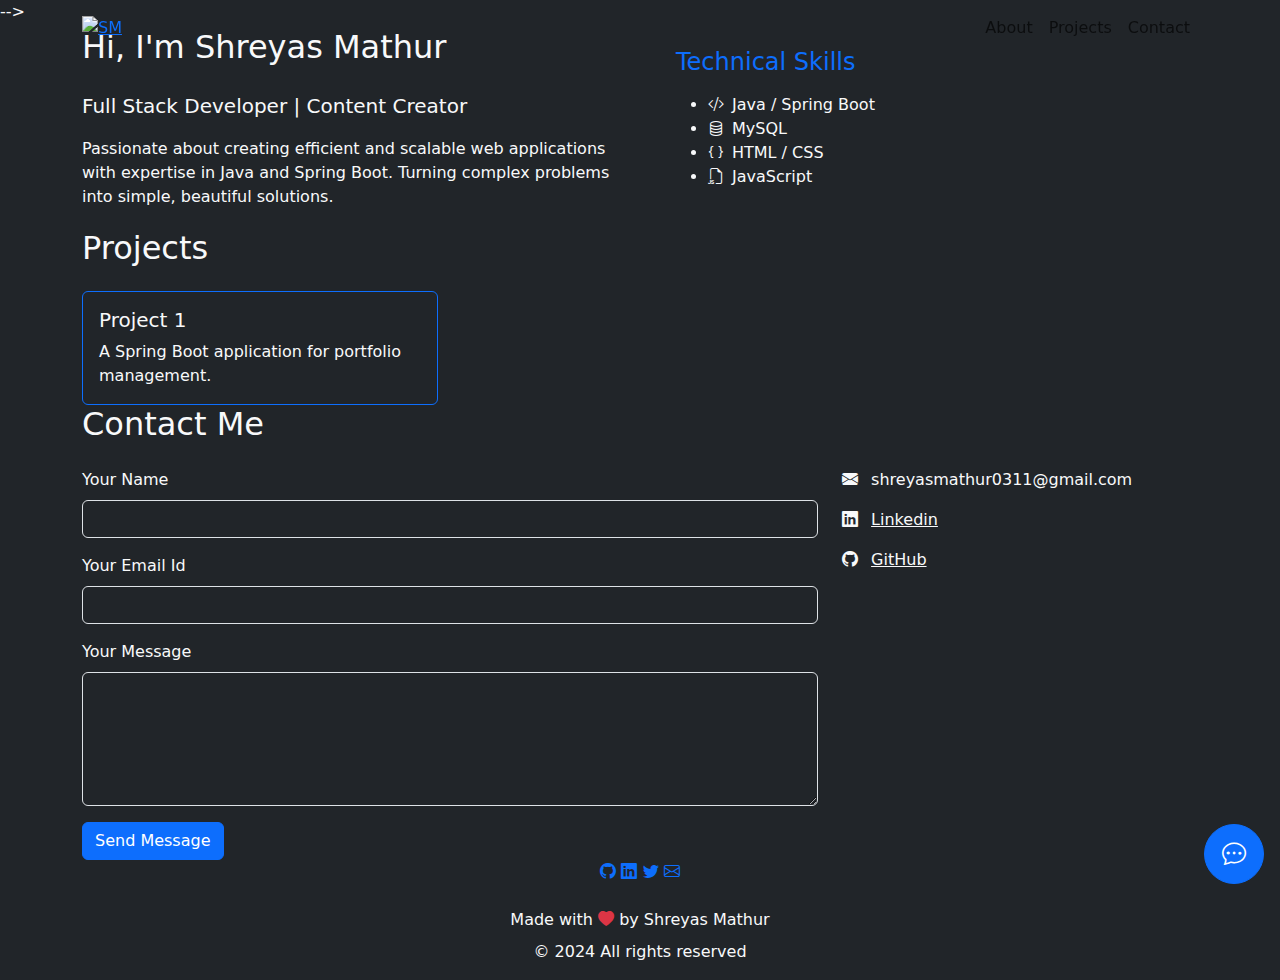
<file: src/main/resources/templates/frontend/index.html>
<!DOCTYPE html>
<html lang="en" xmlns:th="http://www.thymeleaf.org">

<head>
    <meta charset="UTF-8">
    <meta name="viewport" content="width=device-width, initial-scale=1.0">
    <title>Shreyas Mathur | Techie, Content Creator</title>
    <!-- favicon icon -->
    <link rel="icon" type="image/svg+xml" th:href="@{/images/favicon.svg}">
    <link href="https://cdn.jsdelivr.net/npm/bootstrap@5.3.0/dist/css/bootstrap.min.css" rel="stylesheet">
    <link rel="stylesheet" href="https://cdn.jsdelivr.net/npm/bootstrap-icons@1.11.1/font/bootstrap-icons.css"> -->
    <link rel="stylesheet" th:href="@{/css/index.css}" />

</head>

<body class="bg-dark text-light">
    <!-- Navbar -->
    <nav class="navbar navbar-expand-lg fixed-top">
        <div class="container">
            <a class="logo" href="">
                <img th:src="@{/images/logo.svg}" alt="SM">
            </a>

            <button class="navbar-toggler" type="button" data-bs-toggle="collapse" data-bs-target="#navbarNav">
                <span class="navbar-toggler-icon"></span>
            </button>

            <div class="collapse navbar-collapse justify-content-end" id="navbarNav">
                <ul class="navbar-nav">
                    <li class="nav-item">
                        <a class="nav-link" href="#about">About</a>
                    </li>
                    <li class="nav-item">
                        <a class="nav-link" href="#projects">Projects</a>
                    </li>
                    <li class="nav-item">
                        <a class="nav-link" href="#contact">Contact</a>
                    </li>
                </ul>
            </div>
        </div>
    </nav>

    <!-- About Section -->
    <section id="about" class="section about-section">
        <div class="about-overlay">
            <div class="container">
                <div class="row align-items-center">
                    <div class="col-md-6">
                        <div class="about-content">
                            <h2 class="mb-4">Hi, I'm Shreyas Mathur</h2>
                            <p class="lead">Full Stack Developer | Content Creator</p>
                            <p>Passionate about creating efficient and scalable web applications with expertise in Java
                                and Spring Boot. Turning complex problems into simple, beautiful solutions.</p>
                        </div>
                    </div>
                    <div class="col-md-6">
                        <div class="p-4 bg-opacity-75 rounded">
                            <h4 class="text-primary mb-3">Technical Skills</h4>
                            <ul class="skills-list">
                                <li><i class="bi bi-code-slash me-2"></i>Java / Spring Boot</li>
                                <li><i class="bi bi-database me-2"></i>MySQL</li>
                                <li><i class="bi bi-braces me-2"></i>HTML / CSS</li>
                                <li><i class="bi bi-filetype-js me-2"></i>JavaScript</li>
                            </ul>
                        </div>
                    </div>
                </div>
            </div>
        </div>
    </section>

    <!-- Projects Section -->
    <section id="projects" class="section">
        <div class="container">
            <h2 class="mb-4">Projects</h2>
            <div class="row g-4">
                <div class="col-md-4">
                    <div class="card bg-dark text-light border-primary">
                        <div class="card-body">
                            <h5 class="card-title">Project 1</h5>
                            <p class="card-text">A Spring Boot application for portfolio management.</p>
                        </div>
                    </div>
                </div>
            </div>
        </div>
    </section>

    <!-- Contact Section -->
    <section id="contact" class="contact-section section">
        <div class="container">
            <h2 class="mb-4">Contact Me</h2>
            <div class="row">
                <div class="col-md-8">
                    <form method="post" th:action="@{/send-message}" class="contact-form">
                        <div class="mb-3">
                            <label for="name" class="form-label">Your Name</label>
                            <input type="text" class="form-control bg-dark text-light" name="name" placeholder="Name">
                        </div>
                        <div class="mb-3">
                            <label for="name" class="form-label">Your Email Id</label>
                            <input type="email" class="form-control bg-dark text-light" name="email"
                                placeholder="Email">
                        </div>
                        <div class="mb-3">
                            <label for="name" class="form-label">Your Message</label>
                            <textarea class="form-control bg-dark text-light" rows="5" name="message"
                                placeholder="Message"></textarea>
                        </div>
                        <button type="submit" class="btn btn-primary">Send Message</button>
                    </form>
                </div>
                <div class="col-md-4">
                    <div class="d-flex flex-column gap-3">
                        <div>
                            <i class="bi bi-envelope-fill me-2"></i>
                            shreyasmathur0311@gmail.com
                        </div>
                        <div>
                            <i class="bi bi-linkedin me-2"></i>
                            <a href="https://www.linkedin.com/in/shreyas-mathur-44a3631b0/" target="_blank"
                                class="text-light">Linkedin</a>
                        </div>
                        <div>
                            <i class="bi bi-github me-2"></i>
                            <a href="https://github.com/shreyas0311" target="_blank" class="text-light">GitHub</a>
                        </div>
                    </div>
                </div>
            </div>
        </div>
    </section>

    <!-- Chat Widget -->
    <div id="chat-widget" class="position-fixed bottom-0 end-0 m-3" style="z-index: 1000;">
        <button class="btn btn-primary rounded-circle d-flex align-items-center justify-content-center" id="toggle-chat"
            style="width: 60px; height: 60px;">
            <i class="bi bi-chat-dots fs-4"></i>
        </button>
        <div class="card bg-dark text-light border-primary chat-content" style="display: none;">
            <div class="card-body" style="height: 300px; width: 300px; overflow-y: auto;">
                <div id="chat-messages"></div>
                <div class="input-group mt-3">
                    <input type="text" class="form-control bg-dark text-light" id="chat-input"
                        placeholder="Type a message...">
                    <button class="btn btn-primary" id="send-message">
                        <i class="bi bi-send-fill"></i>
                    </button>
                </div>
            </div>
        </div>
    </div>

    <!-- Footer Section -->
    <footer class="footer">
        <div class="container">
            <div class="row text-center">
                <div class="col-12 mb-4">
                    <div class="social-links">
                        <a href="#"><i class="bi bi-github"></i></a>
                        <a href="#"><i class="bi bi-linkedin"></i></a>
                        <a href="#"><i class="bi bi-twitter"></i></a>
                        <a href="#"><i class="bi bi-envelope"></i></a>
                    </div>
                </div>
                <div class="col-12">
                    <p class="mb-2">Made with <i class="bi bi-heart-fill text-danger"></i> by Shreyas Mathur</p>
                    <p>&copy; 2024 All rights reserved</p>
                </div>
            </div>
        </div>
    </footer>

    <!-- Toast Container -->
    <div class="toast-container position-fixed bottom-0 end-0 p-3">
        <div id="messageToast" class="toast" role="alert" aria-live="assertive" aria-atomic="true">
            <div class="toast-header">
                <strong class="me-auto" id="toastTitle">Notification</strong>
                <button type="button" class="btn-close" data-bs-dismiss="toast" aria-label="Close"></button>
            </div>
            <div class="toast-body" id="toastMessage">
                <span th:if="${success}" th:text="${success}" class="text-success"></span>
                <span th:if="${error}" th:text="${error}" class="text-danger"></span>
            </div>
        </div>
    </div>

    <script src="https://cdn.jsdelivr.net/npm/bootstrap@5.3.0/dist/js/bootstrap.bundle.min.js"></script>
    <script type="module" th:src="@{/js/index.js}"></script>
</body>

</html>
</file>
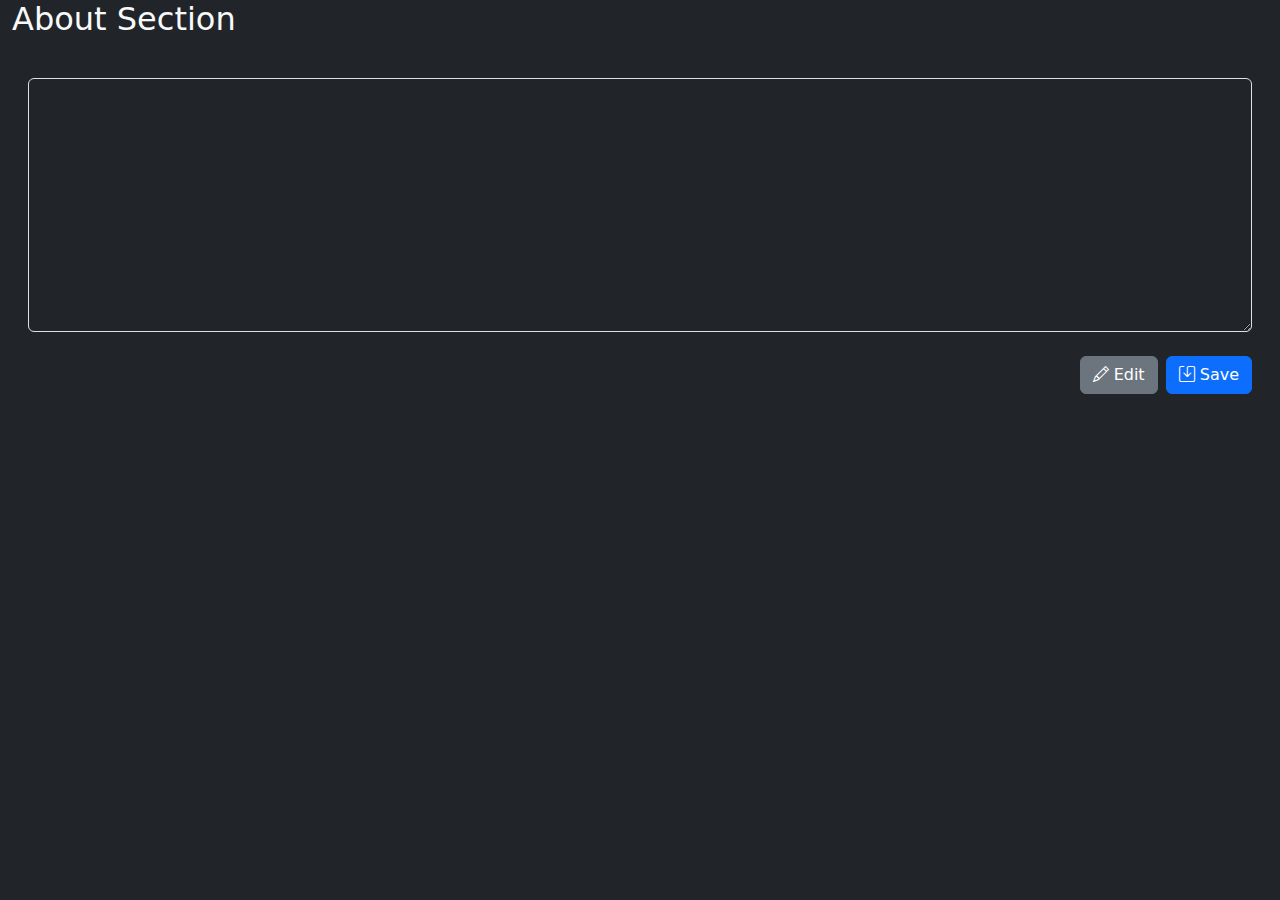
<file: src/main/resources/templates/admin/about.html>
<!DOCTYPE html>
<html lang="en" xmlns:th="http://www.thymeleaf.org">

<head>
    <meta charset="UTF-8">
    <meta name="viewport" content="width=device-width, initial-scale=1.0">
    <title>Admin About</title>
    <link rel="icon" type="image/svg+xml" th:href="@{/images/favicon.svg}">
    <link href="https://cdn.jsdelivr.net/npm/bootstrap@5.3.0/dist/css/bootstrap.min.css" rel="stylesheet">
    <link rel="stylesheet" href="https://cdn.jsdelivr.net/npm/bootstrap-icons@1.11.1/font/bootstrap-icons.css">
    <link rel="stylesheet" th:href="@{/css/admin/dashboard.css}">
    <link rel="stylesheet" th:href="@{/css/admin/sidebar.css}">
    <link rel="stylesheet" th:href="@{/css/admin/navbar.css}">
</head>

<body class="bg-dark">
    <!-- Update navbar fragment -->
    <div th:replace="~{fragments/navbar :: navbar}"></div>

    <!-- Update sidebar fragment -->
    <div th:replace="~{fragments/sidebar :: sidebar}"></div>

    <!-- Main Content -->
    <div class="main-content">
        <div class="container-fluid">
            <h2 class="text-light mb-4">About Section</h2>

            <div class="card bg-dark text-light" style="border: none;">
                <div class="card-body">
                    <form th:action="@{/admin/about/update}" method="post">
                        <div class="mb-4">
                            <textarea class="form-control bg-dark text-light" id="aboutContent" name="aboutContent"
                                rows="10" th:text="${aboutContent}"></textarea>
                        </div>

                        <div class="d-flex justify-content-end gap-2">
                            <button type="button" id="editButton" class="btn btn-secondary">
                                <i class="bi bi-pencil"></i> Edit
                            </button>
                            <button type="submit" class="btn btn-primary">
                                <i class="bi bi-save"></i> Save
                            </button>
                        </div>
                    </form>
                </div>
            </div>
        </div>
    </div>

    <script src="https://cdn.jsdelivr.net/npm/bootstrap@5.3.0/dist/js/bootstrap.bundle.min.js"></script>
    <script>
        document.addEventListener('DOMContentLoaded', function () {
            const textarea = document.getElementById('aboutContent');
            const editButton = document.getElementById('editButton');

            // Initially disable the textarea
            textarea.disabled = true;

            // Enable editing when Edit button is clicked
            editButton.addEventListener('click', function () {
                textarea.disabled = false;
                textarea.focus();
            });
        });
    </script>
</body>

</html>
</file>
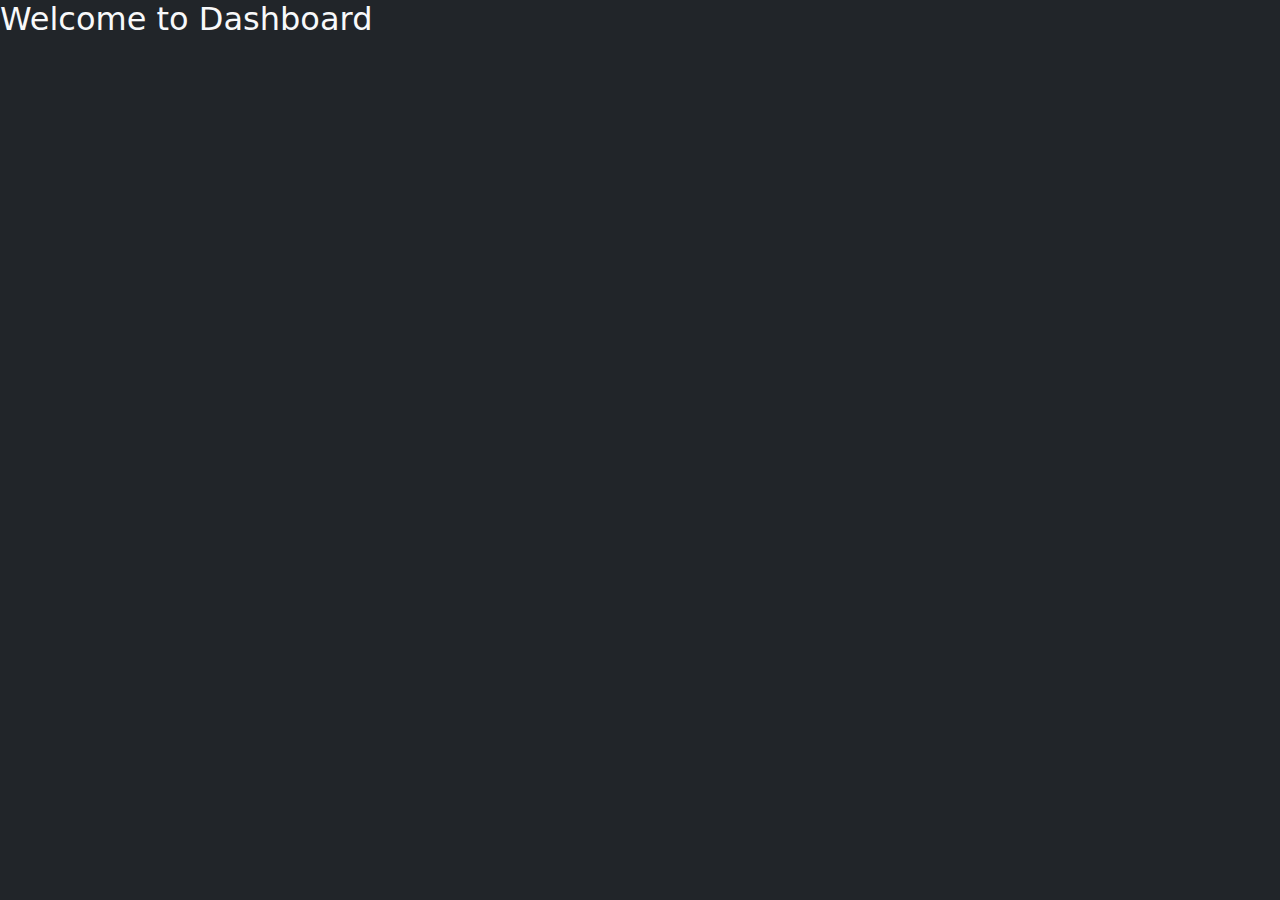
<file: src/main/resources/templates/admin/dashboard.html>
<!DOCTYPE html>
<html lang="en" xmlns:th="http://www.thymeleaf.org">

<head>
    <meta charset="UTF-8">
    <meta name="viewport" content="width=device-width, initial-scale=1.0">
    <title>Admin Dashboard</title>
    <link rel="icon" type="image/svg+xml" th:href="@{/images/favicon.svg}">
    <link href="https://cdn.jsdelivr.net/npm/bootstrap@5.3.0/dist/css/bootstrap.min.css" rel="stylesheet">
    <link rel="stylesheet" href="https://cdn.jsdelivr.net/npm/bootstrap-icons@1.11.1/font/bootstrap-icons.css">
    <link rel="stylesheet" th:href="@{/css/admin/dashboard.css}">
    <link rel="stylesheet" th:href="@{/css/admin/sidebar.css}">
    <link rel="stylesheet" th:href="@{/css/admin/navbar.css}">
</head>

<body class="bg-dark">
    <!-- Update navbar fragment -->
    <div th:replace="~{fragments/navbar :: navbar}"></div>

    <!-- Update sidebar fragment -->
    <div th:replace="~{fragments/sidebar :: sidebar}"></div>

    <!-- Main Content -->
    <div class="main-content">
        <h2 class="text-light">Welcome to Dashboard</h2>
    </div>

    <script src="https://cdn.jsdelivr.net/npm/bootstrap@5.3.0/dist/js/bootstrap.bundle.min.js"></script>
</body>

</html>
</file>
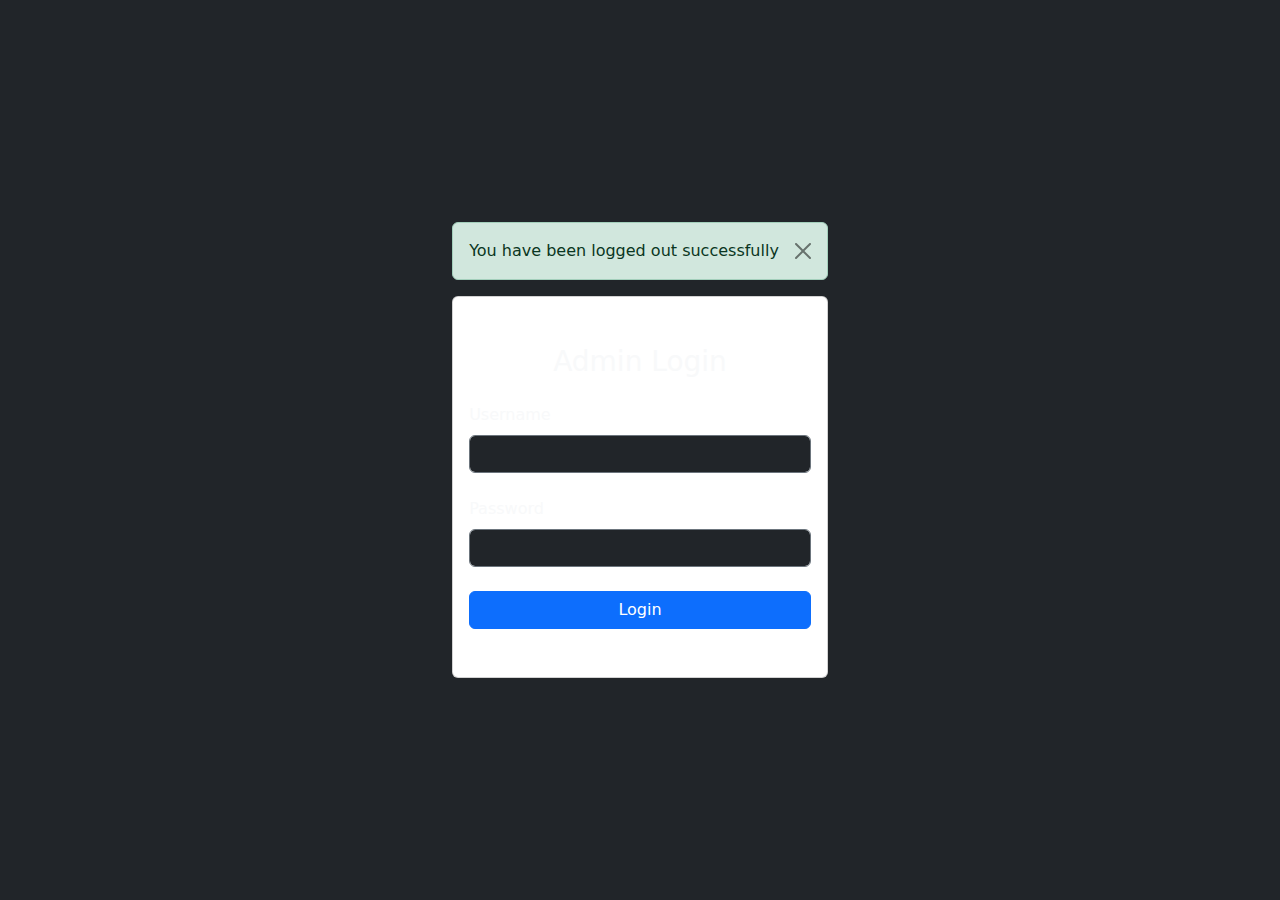
<file: src/main/resources/templates/admin/login.html>
<!DOCTYPE html>
<html lang="en" xmlns:th="http://www.thymeleaf.org">

<head>
    <meta charset="UTF-8">
    <meta name="viewport" content="width=device-width, initial-scale=1.0">
    <title>Admin Login</title>
    <link href="https://cdn.jsdelivr.net/npm/bootstrap@5.3.0/dist/css/bootstrap.min.css" rel="stylesheet">
    <link rel="stylesheet" href="https://cdn.jsdelivr.net/npm/bootstrap-icons@1.11.1/font/bootstrap-icons.css">
    <link rel="stylesheet" th:href="@{/css/admin/login.css}">
    <link rel="icon" type="image/svg+xml" th:href="@{/images/favicon.svg}">

</head>

<body class="bg-dark">
    <!-- Error Toast Message -->
    <div class="toast-container position-fixed top-0 end-0 p-3">
        <div th:if="${param.error}" class="toast align-items-center text-bg-danger border-0" role="alert"
            aria-live="assertive" aria-atomic="true">
            <div class="d-flex">
                <div class="toast-body">
                    <i class="bi bi-exclamation-circle-fill me-2"></i>
                    Invalid username or password
                </div>
                <button type="button" class="btn-close btn-close-white me-2 m-auto" data-bs-dismiss="toast"
                    aria-label="Close"></button>
            </div>
        </div>
    </div>
    <div class="container">
        <div class="row vh-100 d-flex justify-content-center align-items-center">
            <div class="col-auto">
                <div th:if="${param.logout}" class="alert alert-success alert-dismissible fade show" role="alert">
                    <span>You have been logged out successfully</span>
                    <button type="button" class="btn-close" data-bs-dismiss="alert" aria-label="Close"></button>
                </div>
                <!---->
                <div class="card text-light login-card" th:if="${loginForm}">
                    <div class="card-body d-flex flex-column justify-content-center py-5">
                        <h3 class="text-center mb-4">Admin Login</h3>
                        <form th:action="@{/admin}" method="post">
                            <div class="mb-4">
                                <label for="username" class="form-label">Username</label>
                                <input type="text" class="form-control bg-dark text-light border-secondary"
                                    id="username" name="username" required>
                            </div>
                            <div class="mb-4">
                                <label for="password" class="form-label">Password</label>
                                <input type="password" class="form-control bg-dark text-light border-secondary"
                                    id="password" name="password" required>
                            </div>
                            <div class="d-grid mt-4">
                                <button type="submit" class="btn btn-primary">Login</button>
                            </div>
                        </form>
                    </div>
                </div>
            </div>
        </div>
    </div>
    <script src="https://cdn.jsdelivr.net/npm/bootstrap@5.3.0/dist/js/bootstrap.bundle.min.js"></script>
    <script th:src="@{/js/login.js}"></script>

</body>

</html>
</file>
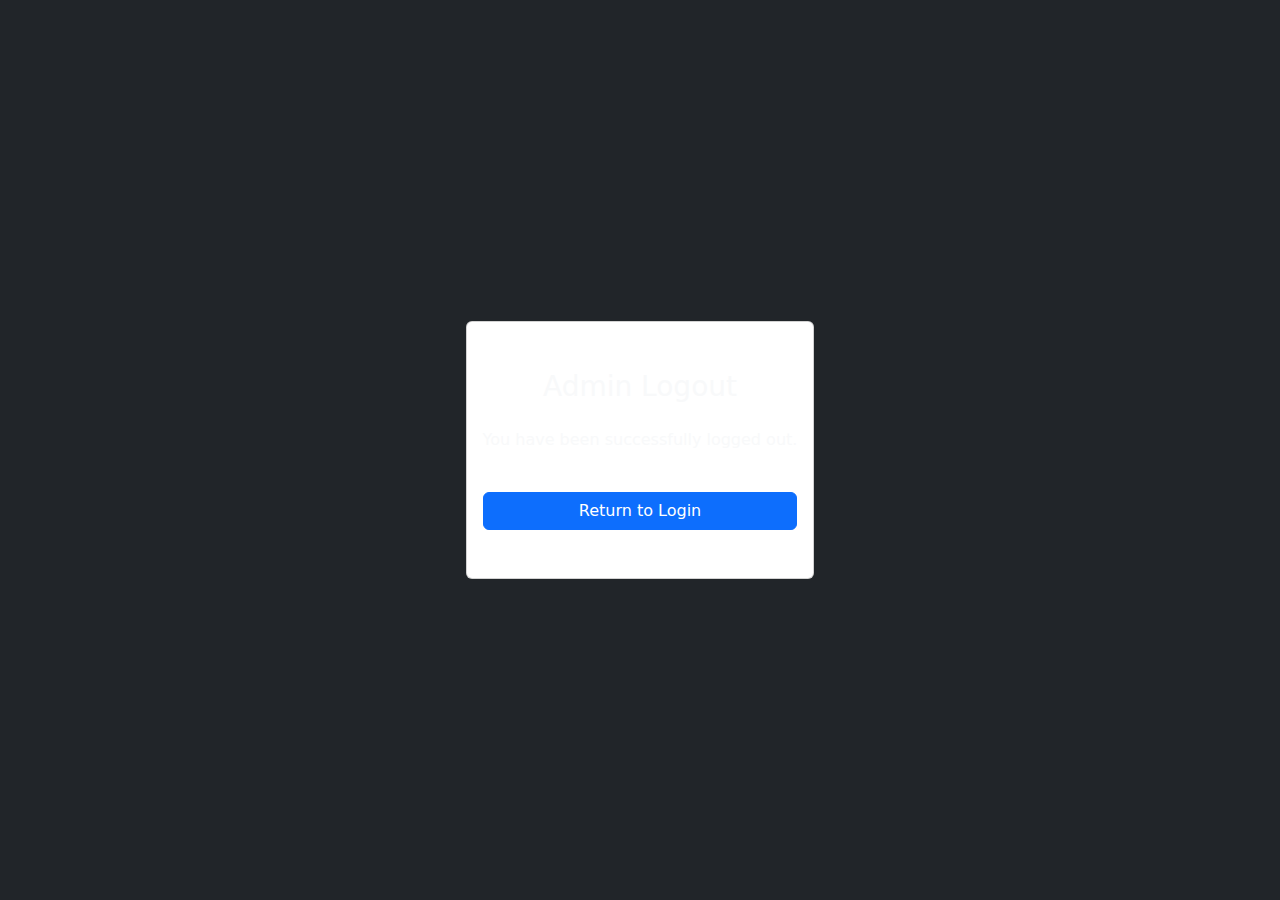
<file: src/main/resources/templates/admin/logout.html>
<!DOCTYPE html>
<html lang="en" xmlns:th="http://www.thymeleaf.org">

<head>
    <meta charset="UTF-8">
    <meta name="viewport" content="width=device-width, initial-scale=1.0">
    <title>Admin Logout</title>
    <link href="https://cdn.jsdelivr.net/npm/bootstrap@5.3.0/dist/css/bootstrap.min.css" rel="stylesheet">
    <link rel="stylesheet" href="https://cdn.jsdelivr.net/npm/bootstrap-icons@1.11.1/font/bootstrap-icons.css">
    <link rel="stylesheet" th:href="@{/css/admin/login.css}">
    <link rel="icon" type="image/svg+xml" th:href="@{/images/favicon.svg}">
</head>

<body class="bg-dark">
    <!-- Success Toast Message -->
    <div class="toast-container position-fixed top-0 end-0 p-3">
        <div class="toast align-items-center text-bg-success border-0" role="alert" aria-live="assertive"
            aria-atomic="true">
            <div class="d-flex">
                <div class="toast-body">
                    <i class="bi bi-check-circle-fill me-2"></i>
                    You have been logged out successfully
                </div>
                <button type="button" class="btn-close btn-close-white me-2 m-auto" data-bs-dismiss="toast"
                    aria-label="Close"></button>
            </div>
        </div>
    </div>
    <div class="container">
        <div class="row vh-100 d-flex justify-content-center align-items-center">
            <div class="col-auto">
                <div class="card text-light login-card">
                    <div class="card-body d-flex flex-column justify-content-center py-5">
                        <h3 class="text-center mb-4">Admin Logout</h3>
                        <p class="text-center">You have been successfully logged out.</p>
                        <div class="d-grid mt-4">
                            <a th:href="@{/admin}" class="btn btn-primary">Return to Login</a>
                        </div>
                    </div>
                </div>
            </div>
        </div>
    </div>
    <script src="https://cdn.jsdelivr.net/npm/bootstrap@5.3.0/dist/js/bootstrap.bundle.min.js"></script>
    <script th:src="@{/js/login.js}"></script>
</body>

</html>
</file>
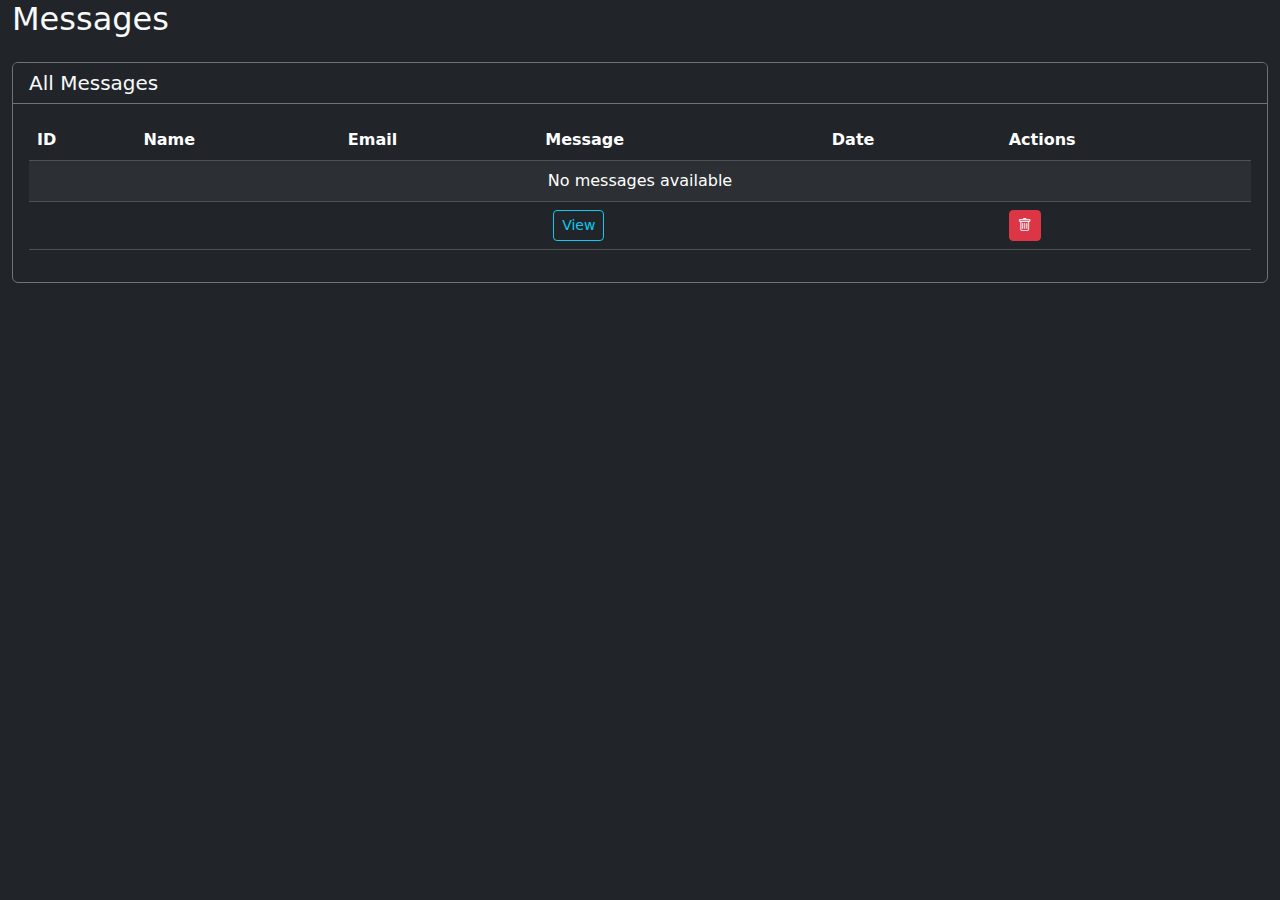
<file: src/main/resources/templates/admin/messages.html>
<!DOCTYPE html>
<html lang="en" xmlns:th="http://www.thymeleaf.org">

<head>
    <meta charset="UTF-8">
    <meta name="viewport" content="width=device-width, initial-scale=1.0">
    <title>Admin Messages</title>
    <link rel="icon" type="image/svg+xml" th:href="@{/images/favicon.svg}">
    <link href="https://cdn.jsdelivr.net/npm/bootstrap@5.3.0/dist/css/bootstrap.min.css" rel="stylesheet">
    <link rel="stylesheet" href="https://cdn.jsdelivr.net/npm/bootstrap-icons@1.11.1/font/bootstrap-icons.css">
    <link rel="stylesheet" th:href="@{/css/admin/dashboard.css}">
    <link rel="stylesheet" th:href="@{/css/admin/sidebar.css}">
    <link rel="stylesheet" th:href="@{/css/admin/navbar.css}">
</head>

<body class="bg-dark">
    <!-- Update navbar fragment -->
    <div th:replace="~{fragments/navbar :: navbar}"></div>

    <!-- Update sidebar fragment -->
    <div th:replace="~{fragments/sidebar :: sidebar}"></div>

    <!-- Main Content -->
    <div class="main-content">
        <div class="container-fluid">
            <h2 class="text-light mb-4">Messages</h2>

            <div class="card bg-dark text-light border-secondary">
                <div class="card-header bg-dark border-secondary">
                    <h5 class="mb-0">All Messages</h5>
                </div>
                <div class="card-body">
                    <div class="table-responsive">
                        <table class="table table-dark table-striped table-hover">
                            <thead>
                                <tr>
                                    <th>ID</th>
                                    <th>Name</th>
                                    <th>Email</th>
                                    <th>Message</th>
                                    <th>Date</th>
                                    <th>Actions</th>
                                </tr>
                            </thead>
                            <tbody>
                                <tr th:if="${messages.size() == 0}">
                                    <td colspan="6" class="text-center">No messages available</td>
                                </tr>
                                <tr th:each="message : ${messages}">
                                    <td th:text="${message.id}"></td>
                                    <td th:text="${message.name}"></td>
                                    <td th:text="${message.email}"></td>
                                    <td>
                                        <span th:text="${#strings.abbreviate(message.message, 50)}"></span>
                                        <button class="btn btn-sm btn-outline-info ms-2" data-bs-toggle="modal"
                                            th:data-bs-target="'#messageModal' + ${message.id}">
                                            View
                                        </button>
                                    </td>
                                    <td th:text="${#temporals.format(message.createdAt, 'dd-MM-yyyy HH:mm')}"></td>
                                    <td>
                                        <a th:href="@{/admin/messages/delete/{id}(id=${message.id})}"
                                            class="btn btn-sm btn-danger"
                                            onclick="return confirm('Are you sure you want to delete this message?')">
                                            <i class="bi bi-trash"></i>
                                        </a>
                                    </td>
                                </tr>
                            </tbody>
                        </table>
                    </div>
                </div>
            </div>
        </div>
    </div>

    <!-- Message Modals -->
    <div th:each="message : ${messages}" th:id="'messageModal' + ${message.id}" class="modal fade" tabindex="-1">
        <div class="modal-dialog modal-dialog-centered">
            <div class="modal-content bg-dark text-light border-secondary">
                <div class="modal-header border-secondary">
                    <h5 class="modal-title" th:text="${message.name} + '\'s Message'"></h5>
                    <button type="button" class="btn-close btn-close-white" data-bs-dismiss="modal"
                        aria-label="Close"></button>
                </div>
                <div class="modal-body">
                    <p><strong>Email:</strong> <span th:text="${message.email}"></span></p>
                    <p><strong>Date:</strong> <span
                            th:text="${#temporals.format(message.createdAt, 'dd-MM-yyyy HH:mm')}"></span></p>
                    <div class="mt-3">
                        <p><strong>Message:</strong></p>
                        <p th:text="${message.message}"></p>
                    </div>
                </div>
                <div class="modal-footer border-secondary">
                    <button type="button" class="btn btn-secondary" data-bs-dismiss="modal">Close</button>
                    <a th:href="'mailto:' + ${message.email}" class="btn btn-primary">Reply</a>
                </div>
            </div>
        </div>
    </div>

    <script src="https://cdn.jsdelivr.net/npm/bootstrap@5.3.0/dist/js/bootstrap.bundle.min.js"></script>
</body>

</html>
</file>
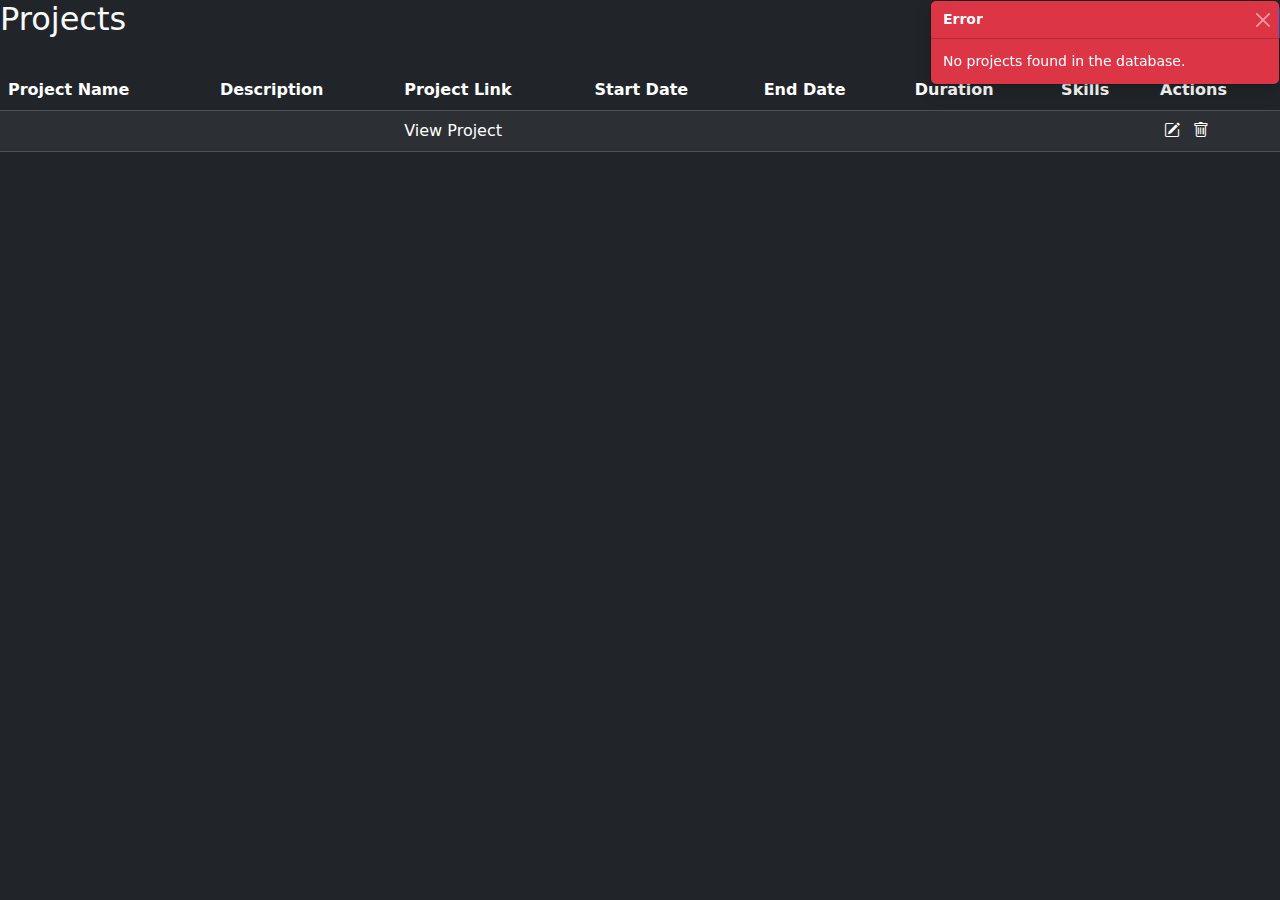
<file: src/main/resources/templates/admin/project.html>
<!DOCTYPE html>
<html lang="en" xmlns:th="http://www.thymeleaf.org">

<head>
    <meta charset="UTF-8">
    <meta name="viewport" content="width=device-width, initial-scale=1.0">
    <title>Admin Projects</title>
    <link rel="icon" type="image/svg+xml" th:href="@{/images/favicon.svg}">
    <link href="https://cdn.jsdelivr.net/npm/bootstrap@5.3.0/dist/css/bootstrap.min.css" rel="stylesheet">
    <link rel="stylesheet" href="https://cdn.jsdelivr.net/npm/bootstrap-icons@1.11.1/font/bootstrap-icons.css">
    <link rel="stylesheet" th:href="@{/css/admin/dashboard.css}">
    <link rel="stylesheet" th:href="@{/css/admin/sidebar.css}">
    <link rel="stylesheet" th:href="@{/css/admin/navbar.css}">
</head>

<body class="bg-dark">
    <!-- Update navbar fragment -->
    <div th:replace="~{fragments/navbar :: navbar}"></div>

    <!-- Update sidebar fragment -->
    <div th:replace="~{fragments/sidebar :: sidebar}"></div>

    <!-- Main Content -->
    <div class="main-content">
        <!-- Add this toast for error message -->
        <div class="position-fixed top-5 end-0" style="z-index: 11">
            <div id="projectToast" class="toast bg-danger text-white" role="alert" aria-live="assertive"
                aria-atomic="true" th:if="${projects == null}">
                <div class="toast-header bg-danger text-white">
                    <strong class="me-auto">Error</strong>
                    <button type="button" class="btn-close btn-close-white" data-bs-dismiss="toast"
                        aria-label="Close"></button>
                </div>
                <div class="toast-body">
                    No projects found in the database.
                </div>
            </div>
        </div>
        <div class="d-flex justify-content-between align-items-center mb-4">
            <h2 class="text-light">Projects</h2>
            <button class="btn btn-primary" data-bs-toggle="modal" data-bs-target="#addProjectModal">
                Add Project
            </button>
        </div>

        <!-- Projects Table -->
        <div class="table-responsive">
            <table class="table table-dark table-striped">
                <thead>
                    <tr>
                        <th>Project Name</th>
                        <th>Description</th>
                        <th>Project Link</th>
                        <th>Start Date</th>
                        <th>End Date</th>
                        <th>Duration</th>
                        <th>Skills</th>
                        <th>Actions</th>
                    </tr>
                </thead>
                <tbody>
                    <tr th:if="${projects != null}" th:each="project : ${projects}">
                        <td th:text="${project.projectName}"></td>
                        <td th:text="${project.description}"></td>
                        <td><a th:href="${project.projectLink}" th:text="${project.projectLink}">View Project</a></td>
                        <td th:text="${#temporals.format(project.projectStartDate, 'yyyy-MM-dd')}"></td>
                        <td th:text="${#temporals.format(project.projectEndDate, 'yyyy-MM-dd')}"></td>
                        <td th:text="${project.duration}"></td>
                        <td th:text="${project.skills}"></td>
                        <td>
                            <i class="bi bi-pencil-square ms-1" data-bs-toggle="modal" data-bs-target="#addProjectModal"
                                th:attr="onclick='editProject(' + ${project.id} + ')'"></i>
                            <i class="bi bi-trash ms-2"></i>
                        </td>
                    </tr>
                </tbody>
            </table>
        </div>

        <!-- Your existing modal content -->
        <div class="modal fade" id="addProjectModal" tabindex="-1">
            <div class="modal-dialog modal-lg">
                <div class="modal-content bg-dark text-light">
                    <div class="modal-header border-secondary">
                        <h5 class="modal-title">Add Project</h5>
                        <button type="button" class="btn-close btn-close-white" data-bs-dismiss="modal"></button>
                    </div>
                    <div class="modal-body">
                        <form th:action="@{/admin/project/save}" method="post">
                            <div class="mb-3">
                                <label for="projectName" class="form-label">Project Name</label>
                                <input type="text" class="form-control bg-dark text-light border-secondary"
                                    id="projectName" name="projectName" required>
                            </div>

                            <div class="mb-3">
                                <label for="projectDescription" class="form-label">Project Description</label>
                                <textarea class="form-control bg-dark text-light border-secondary"
                                    id="projectDescription" name="projectDescription" rows="3" required></textarea>
                            </div>

                            <div class="mb-3">
                                <label for="projectLink" class="form-label">Project Link (Optional)</label>
                                <input type="url" class="form-control bg-dark text-light border-secondary"
                                    id="projectLink" name="projectLink">
                            </div>

                            <div class="row">
                                <div class="col-md-6 mb-3">
                                    <label for="startDate" class="form-label">Start Date</label>
                                    <input type="date" class="form-control bg-dark text-light border-secondary"
                                        id="startDate" name="startDate" required>
                                </div>
                                <div class="col-md-6 mb-3">
                                    <label for="endDate" class="form-label">End Date</label>
                                    <input type="date" class="form-control bg-dark text-light border-secondary"
                                        id="endDate" name="endDate" required>
                                </div>
                            </div>

                            <div class="mb-3">
                                <label for="duration" class="form-label">Project Duration</label>
                                <input type="text" class="form-control bg-dark text-light border-secondary"
                                    id="duration" readonly>
                            </div>

                            <div class="mb-3">
                                <label for="skills" class="form-label">Skills</label>
                                <div id="selectedSkillsContainer" class="selected-skills mb-2"></div>
                                <select class="form-select bg-dark text-light border-secondary" id="skills"
                                    name="skills[]" multiple size="5" required>
                                    <option th:each="skill : ${technicalSkills}" th:value="${skill.toLowerCase()}"
                                        th:text="${skill}">
                                    </option>
                                </select>
                            </div>

                            <div class="text-end">
                                <button type="button" class="btn btn-secondary" data-bs-dismiss="modal">Close</button>
                                <button type="submit" class="btn btn-primary">Save Project</button>
                            </div>
                        </form>
                    </div>
                </div>
            </div>
        </div>

    </div>

    <script th:src="@{/js/project.js}"></script>
    <script src="https://cdn.jsdelivr.net/npm/bootstrap@5.3.0/dist/js/bootstrap.bundle.min.js"></script>
    <script th:if="${projects == null}">
        document.addEventListener('DOMContentLoaded', function () {
            var toast = new bootstrap.Toast(document.getElementById('projectToast'));
            toast.show();
        });
    </script>
</body>

</html>
</file>
